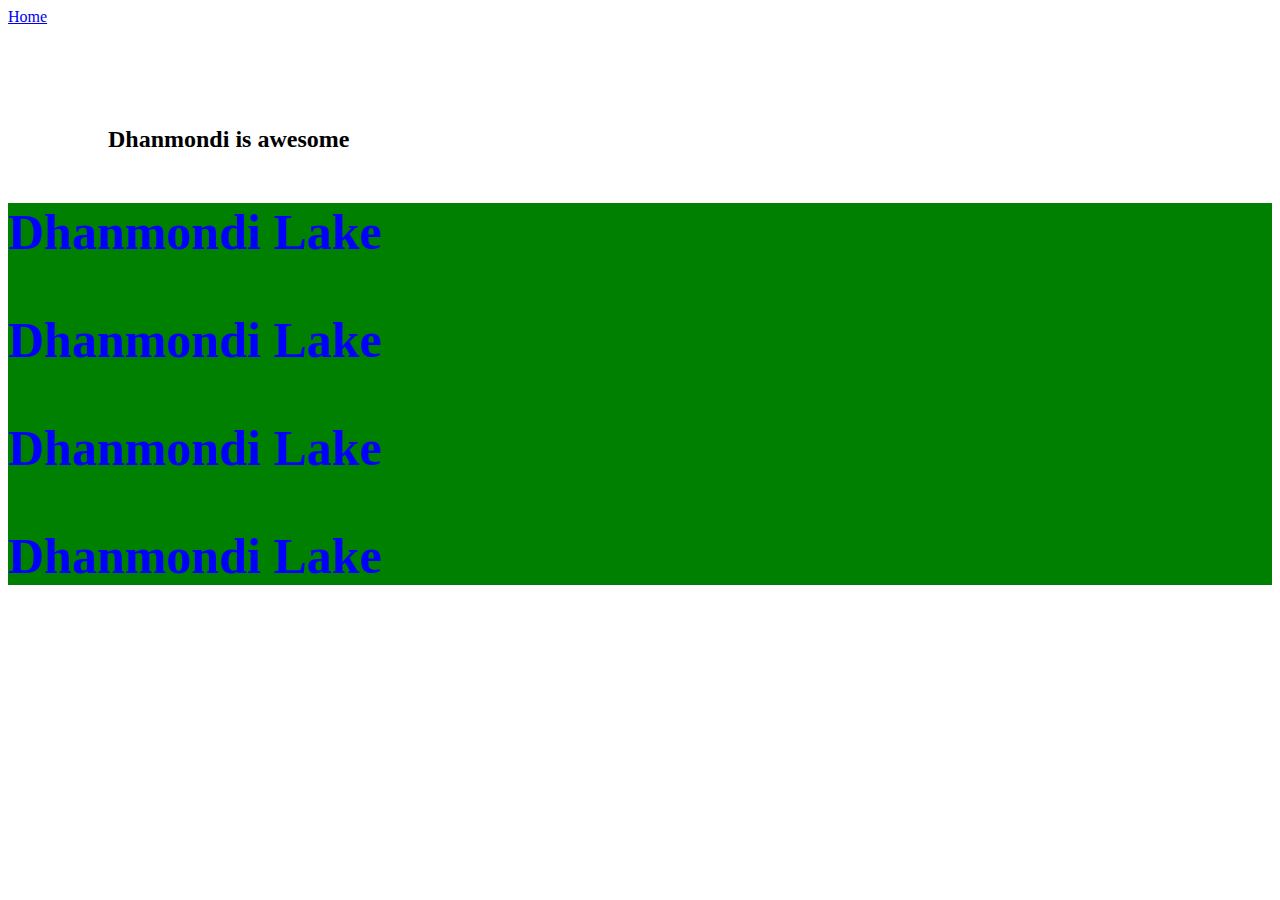
<file: Dhanmmodi.html>
<!DOCTYPE html>
<html lang="en">
<head>
    <meta charset="UTF-8">
    <meta name="viewport" content="width=device-width, initial-scale=1.0">
    <title>Dhanmondi Description</title>
    <style>
        .laal-boro-text {
            color: blue; 
            font-size: 50px;
            margin-top: 50px;
        }

        .space-dei {
    
        }
    </style>
</head>
<body>
    <a href="index.html">Home</a>
    <h2 style="margin-top: 100px; margin-left: 100px">Dhanmondi is awesome</h2>

    <div style="background-color: green;">
        <h3 class="laal-boro-text" style="">Dhanmondi Lake</h3>
        <h3 class="laal-boro-text">Dhanmondi Lake</h3>
        <h3 class="laal-boro-text">Dhanmondi Lake</h3> 
        <h3 class="laal-boro-text">Dhanmondi Lake</h3>
    </div>



</body>
</html>
</file>
